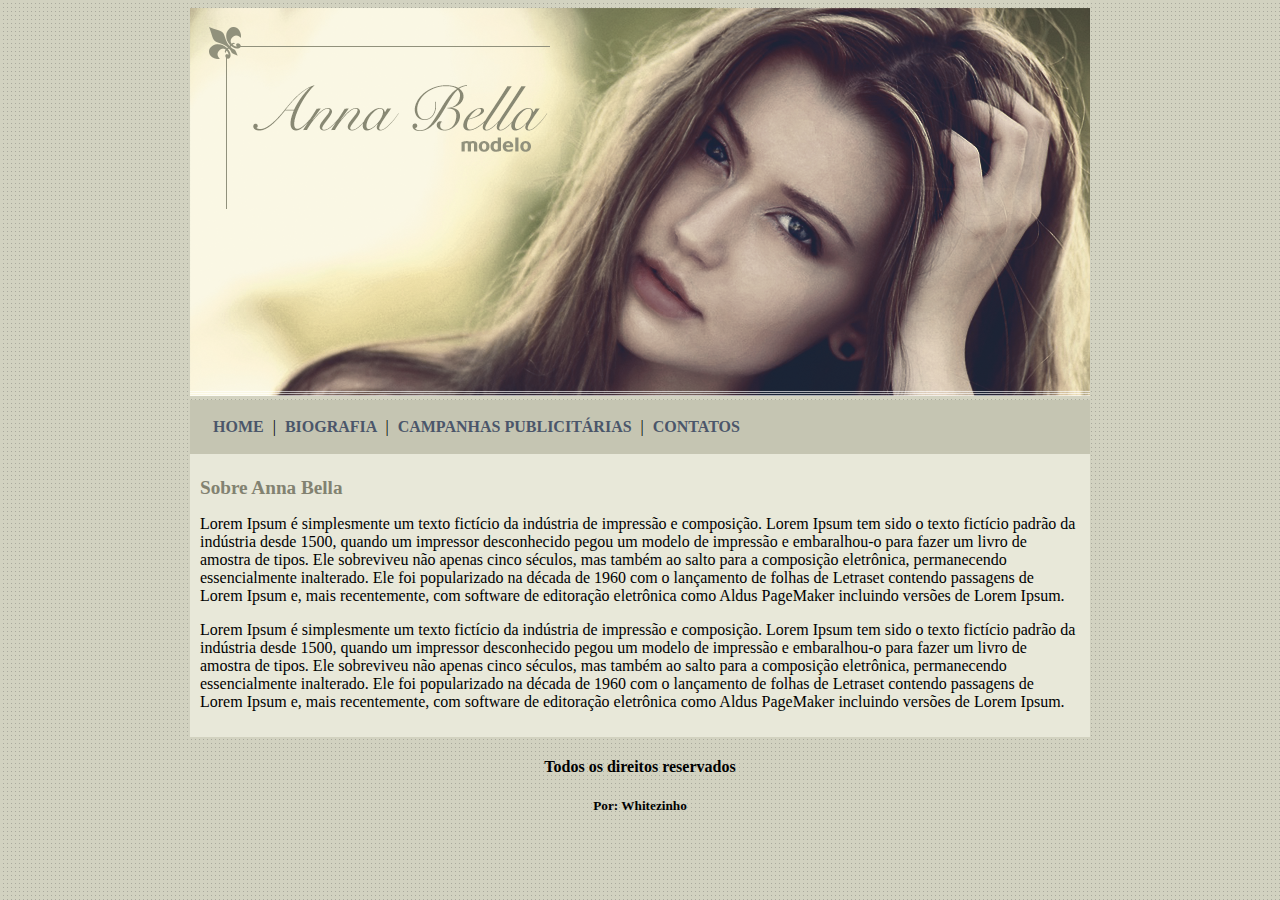
<file: index.html>
<!DOCTYPE html>
<html>
	<head>
	<meta charset="utf-8">
	<title>Anna Bella Oficial</title>

	<link rel="stylesheet" type="text/css" href="estilo.css">

	</head>

	<body>

		<div id="principal">
 
			<img src="imagens/capa.png">

			<div id="menu">
				<a href="index.html"> HOME </a> |
				<a href="biografia.html"> BIOGRAFIA </a> |
				<a href="campanhas-publicitaris.html"> CAMPANHAS PUBLICITÁRIAS </a> |
				<a href="contatos.html"> CONTATOS </a> 
			</div>

			<div id="conteudo"> <!-- inico do conteudo -->
				
				<h1>Sobre Anna Bella</h1>
				<p>
					Lorem Ipsum é simplesmente um texto fictício da indústria de impressão e composição. Lorem Ipsum tem sido o texto fictício padrão da indústria desde 1500, quando um impressor desconhecido pegou um modelo de impressão e embaralhou-o para fazer um livro de amostra de tipos. Ele sobreviveu não apenas cinco séculos, mas também ao salto para a composição eletrônica, permanecendo essencialmente inalterado. Ele foi popularizado na década de 1960 com o lançamento de folhas de Letraset contendo passagens de Lorem Ipsum e, mais recentemente, com software de editoração eletrônica como Aldus PageMaker incluindo versões de Lorem Ipsum.
				</p>

				<p>
					Lorem Ipsum é simplesmente um texto fictício da indústria de impressão e composição. Lorem Ipsum tem sido o texto fictício padrão da indústria desde 1500, quando um impressor desconhecido pegou um modelo de impressão e embaralhou-o para fazer um livro de amostra de tipos. Ele sobreviveu não apenas cinco séculos, mas também ao salto para a composição eletrônica, permanecendo essencialmente inalterado. Ele foi popularizado na década de 1960 com o lançamento de folhas de Letraset contendo passagens de Lorem Ipsum e, mais recentemente, com software de editoração eletrônica como Aldus PageMaker incluindo versões de Lorem Ipsum.
				</p>


			</div> <!-- fim do conteudo -->

			<div id="rodape">
				<h4>Todos os direitos reservados</h4>
				<h5>Por: Whitezinho</h5>
			</div>

		</div>

	</body>
</html>
</file>
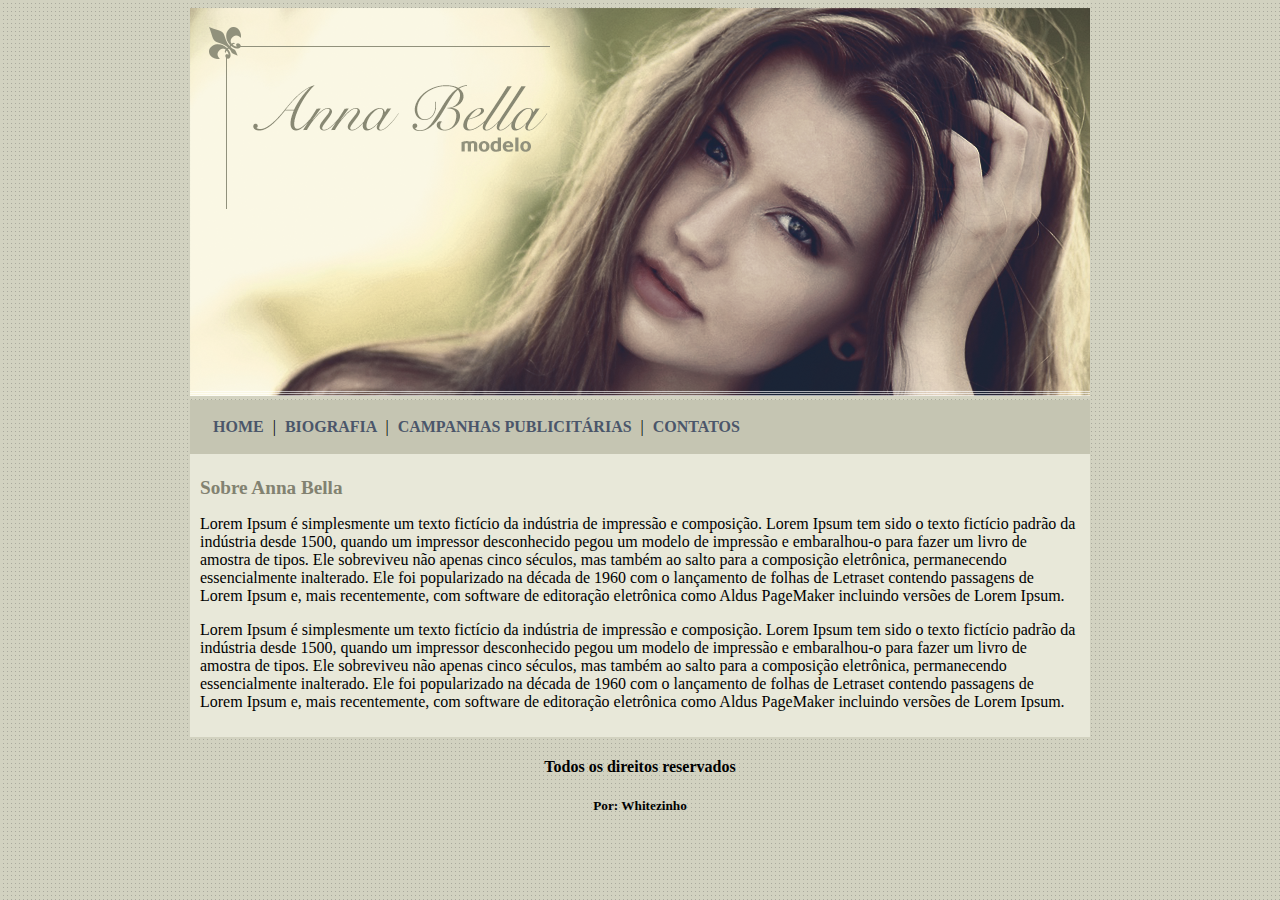
<file: biografia.html>
<!DOCTYPE html>
<html>
	<head>
	<meta charset="utf-8">
	<title>Anna Bella Biografia</title>

	<link rel="stylesheet" type="text/css" href="estilo.css">

	</head>

	<body>

		<div id="principal">
 
			<img src="imagens/capa.png">

			<div id="menu">
				<a href="index.html"> HOME </a> |
				<a href="biografia.html"> BIOGRAFIA </a> |
				<a href="campanhas-publicitaris.html"> CAMPANHAS PUBLICITÁRIAS </a> |
				<a href="contatos.html"> CONTATOS </a> 
			</div>

			<div id="conteudo"> <!-- inico do conteudo -->
				
				<h1>Sobre Anna Bella</h1>
				<p>
					Lorem Ipsum é simplesmente um texto fictício da indústria de impressão e composição. Lorem Ipsum tem sido o texto fictício padrão da indústria desde 1500, quando um impressor desconhecido pegou um modelo de impressão e embaralhou-o para fazer um livro de amostra de tipos. Ele sobreviveu não apenas cinco séculos, mas também ao salto para a composição eletrônica, permanecendo essencialmente inalterado. Ele foi popularizado na década de 1960 com o lançamento de folhas de Letraset contendo passagens de Lorem Ipsum e, mais recentemente, com software de editoração eletrônica como Aldus PageMaker incluindo versões de Lorem Ipsum.
				</p>

				<p>
					Lorem Ipsum é simplesmente um texto fictício da indústria de impressão e composição. Lorem Ipsum tem sido o texto fictício padrão da indústria desde 1500, quando um impressor desconhecido pegou um modelo de impressão e embaralhou-o para fazer um livro de amostra de tipos. Ele sobreviveu não apenas cinco séculos, mas também ao salto para a composição eletrônica, permanecendo essencialmente inalterado. Ele foi popularizado na década de 1960 com o lançamento de folhas de Letraset contendo passagens de Lorem Ipsum e, mais recentemente, com software de editoração eletrônica como Aldus PageMaker incluindo versões de Lorem Ipsum.
				</p>


			</div> <!-- fim do conteudo -->

			<div id="rodape">
				<h4>Todos os direitos reservados</h4>
				<h5>Por: Whitezinho</h5>
			</div>

		</div>

	</body>
</html>
</file>
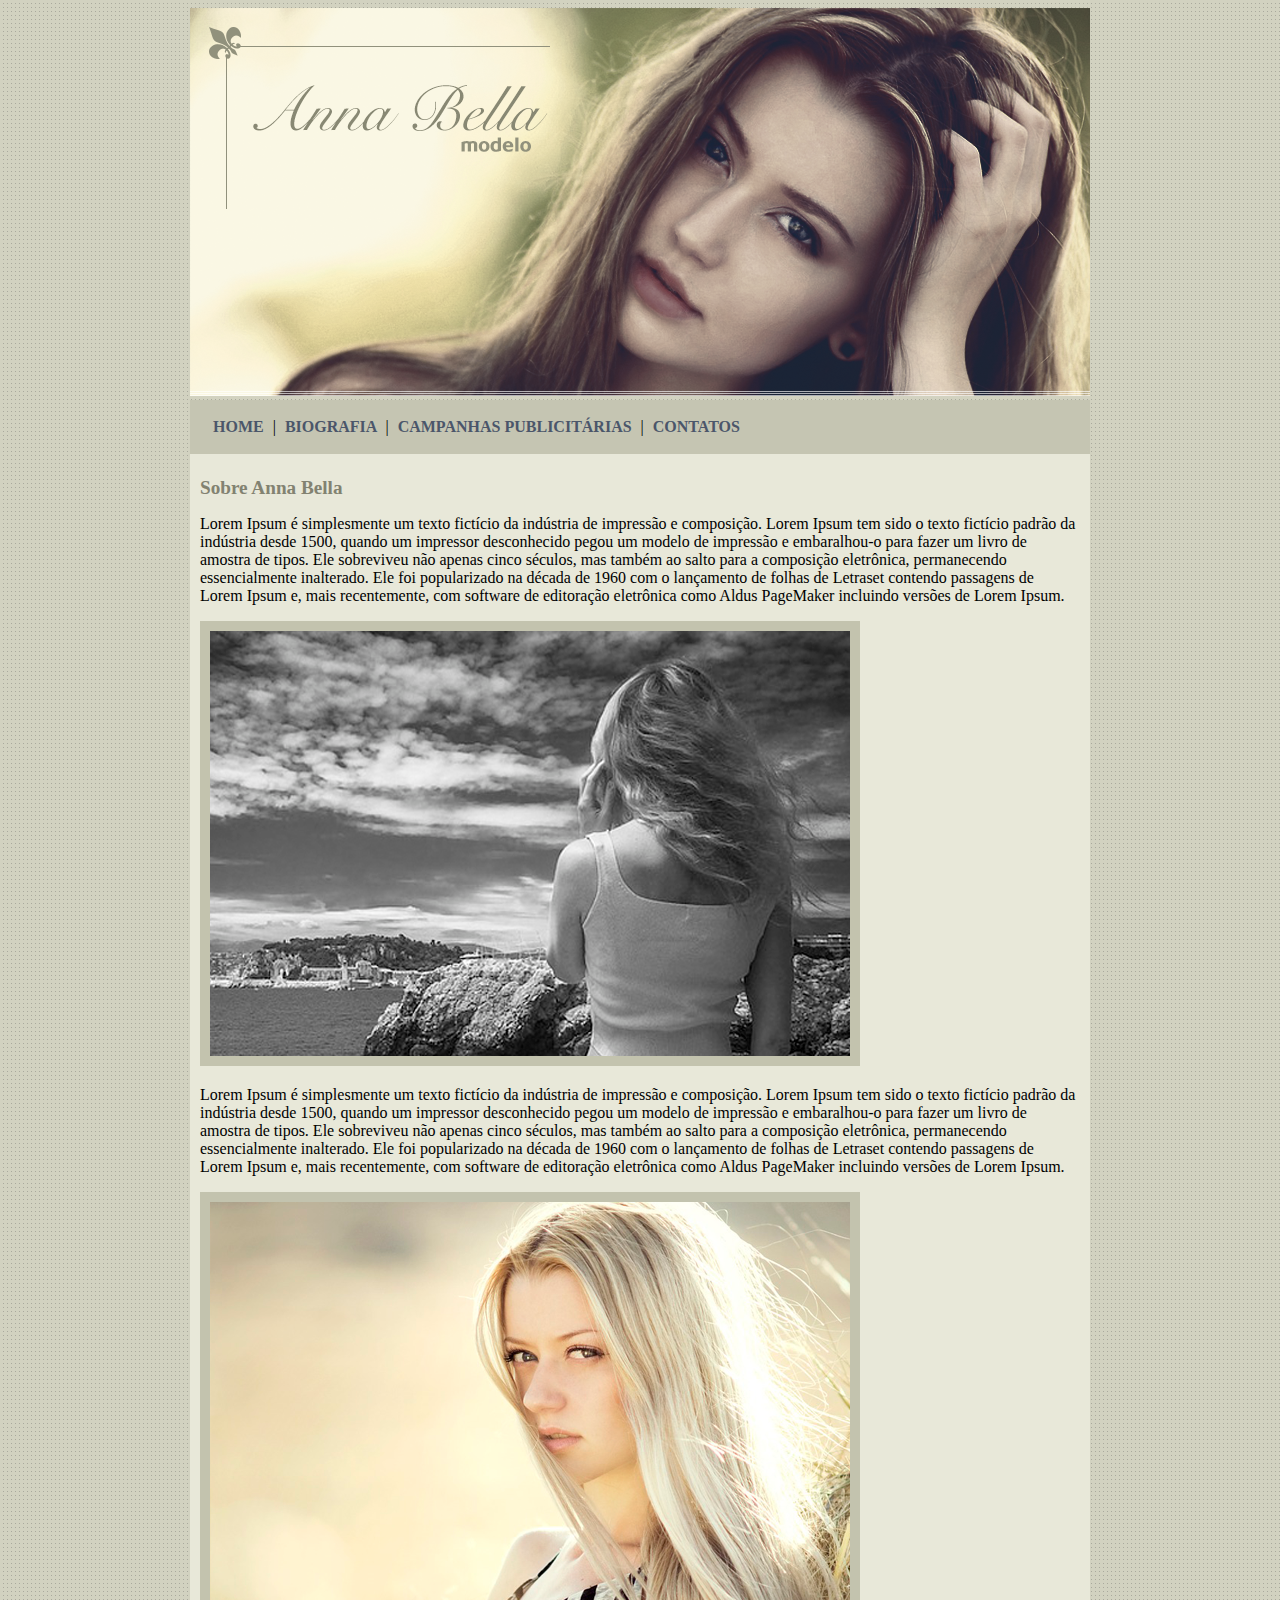
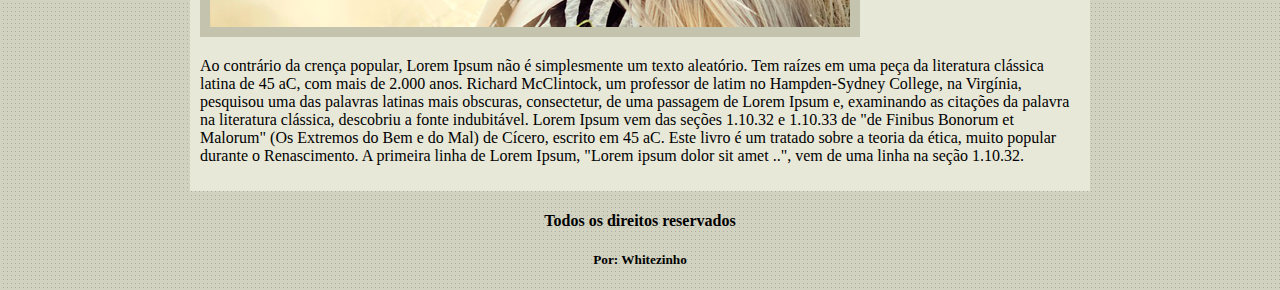
<file: campanhas-publicitaris.html>
<!DOCTYPE html>
<html>
	<head>
	<meta charset="utf-8">
	<title>Campanhas Publicitárias</title>

	<link rel="stylesheet" type="text/css" href="estilo.css">

	</head>

	<body>

		<div id="principal">
 
			<img src="imagens/capa.png">

			<div id="menu">
				<a href="index.html"> HOME </a> |
				<a href="biografia.html"> BIOGRAFIA </a> |
				<a href="campanhas-publicitaris.html"> CAMPANHAS PUBLICITÁRIAS </a> |
				<a href="contatos.html"> CONTATOS </a> 
			</div>

			<div id="conteudo"> <!-- inico do conteudo -->
				
				<h1>Sobre Anna Bella</h1>
				<p>
					Lorem Ipsum é simplesmente um texto fictício da indústria de impressão e composição. Lorem Ipsum tem sido o texto fictício padrão da indústria desde 1500, quando um impressor desconhecido pegou um modelo de impressão e embaralhou-o para fazer um livro de amostra de tipos. Ele sobreviveu não apenas cinco séculos, mas também ao salto para a composição eletrônica, permanecendo essencialmente inalterado. Ele foi popularizado na década de 1960 com o lançamento de folhas de Letraset contendo passagens de Lorem Ipsum e, mais recentemente, com software de editoração eletrônica como Aldus PageMaker incluindo versões de Lorem Ipsum.
				</p>

				<img src="imagens/foto1.png" class="img-campanha">

				<p>
					Lorem Ipsum é simplesmente um texto fictício da indústria de impressão e composição. Lorem Ipsum tem sido o texto fictício padrão da indústria desde 1500, quando um impressor desconhecido pegou um modelo de impressão e embaralhou-o para fazer um livro de amostra de tipos. Ele sobreviveu não apenas cinco séculos, mas também ao salto para a composição eletrônica, permanecendo essencialmente inalterado. Ele foi popularizado na década de 1960 com o lançamento de folhas de Letraset contendo passagens de Lorem Ipsum e, mais recentemente, com software de editoração eletrônica como Aldus PageMaker incluindo versões de Lorem Ipsum.
				</p>

				<img src="imagens/foto2.png" class="img-campanha">

				<p>
					Ao contrário da crença popular, Lorem Ipsum não é simplesmente um texto aleatório. Tem raízes em uma peça da literatura clássica latina de 45 aC, com mais de 2.000 anos. Richard McClintock, um professor de latim no Hampden-Sydney College, na Virgínia, pesquisou uma das palavras latinas mais obscuras, consectetur, de uma passagem de Lorem Ipsum e, examinando as citações da palavra na literatura clássica, descobriu a fonte indubitável. Lorem Ipsum vem das seções 1.10.32 e 1.10.33 de "de Finibus Bonorum et Malorum" (Os Extremos do Bem e do Mal) de Cícero, escrito em 45 aC. Este livro é um tratado sobre a teoria da ética, muito popular durante o Renascimento. A primeira linha de Lorem Ipsum, "Lorem ipsum dolor sit amet ..", vem de uma linha na seção 1.10.32.
				</p>


			</div> <!-- fim do conteudo -->

			<div id="rodape">
				<h4>Todos os direitos reservados</h4>
				<h5>Por: Whitezinho</h5>
			</div>

		</div>

	</body>
</html>
</file>
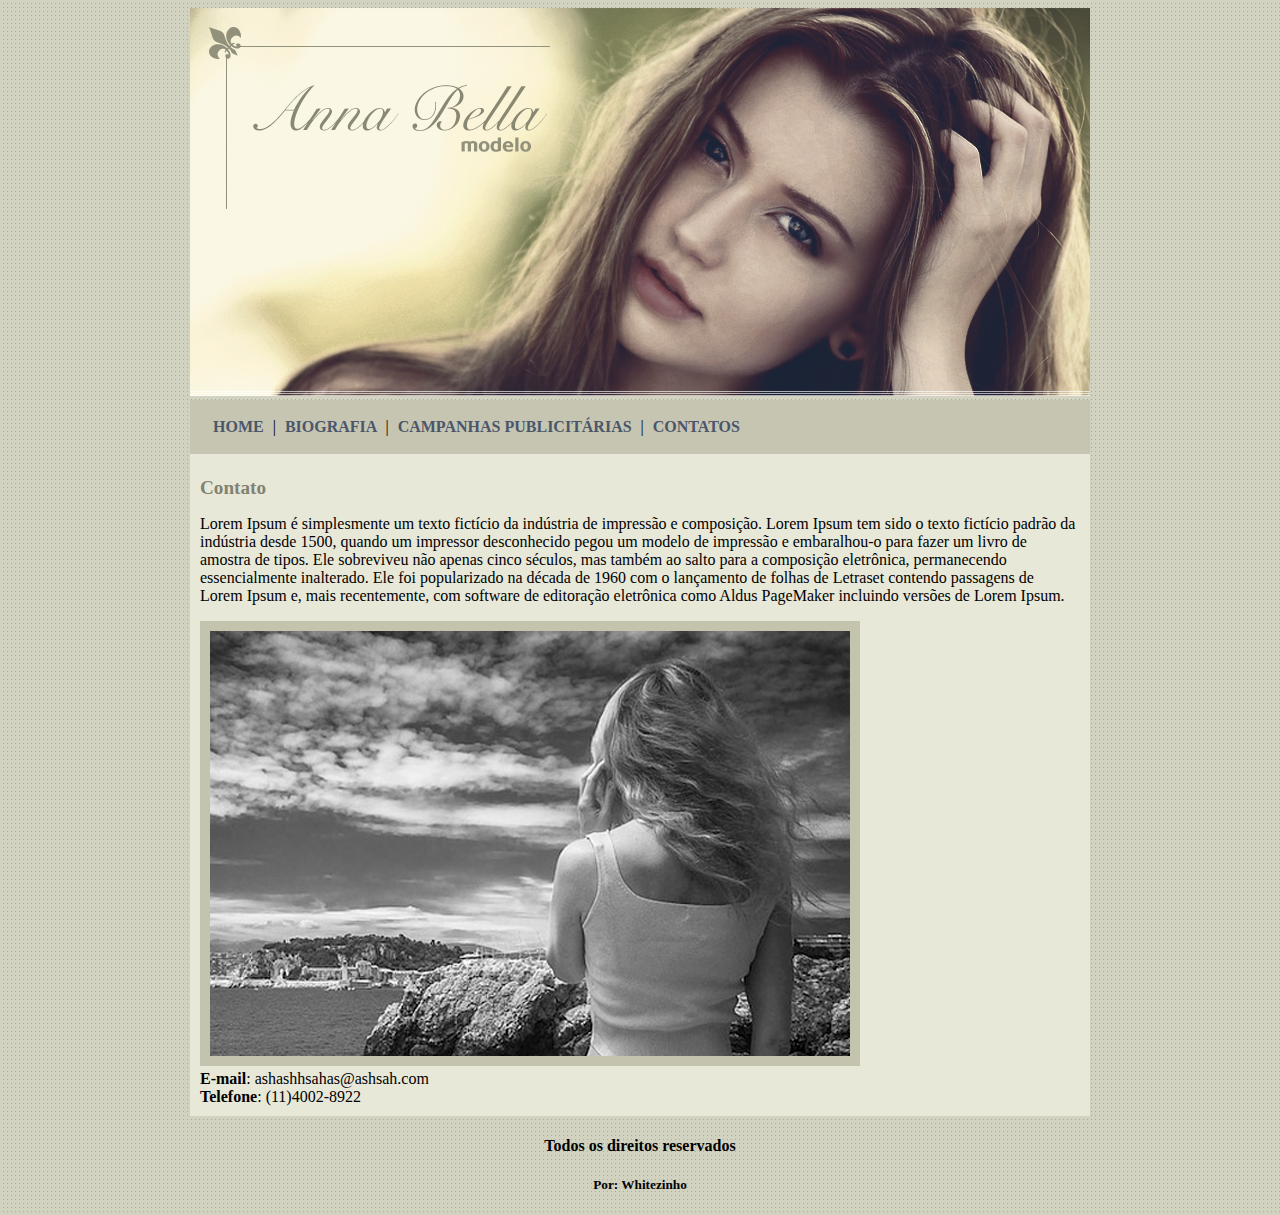
<file: contatos.html>
<!DOCTYPE html>
<html>
	<head>
	<meta charset="utf-8">
	<title>Anna Bella Contatos</title>

	<link rel="stylesheet" type="text/css" href="estilo.css">

	</head>

	<body>

		<div id="principal">
 
			<img src="imagens/capa.png">

			<div id="menu">
				<a href="index.html"> HOME </a> |
				<a href="biografia.html"> BIOGRAFIA </a> |
				<a href="campanhas-publicitaris.html"> CAMPANHAS PUBLICITÁRIAS </a> |
				<a href="contatos.html"> CONTATOS </a> 
			</div>

			<div id="conteudo"> <!-- inico do conteudo -->
				
				<h1>Contato</h1>
				<p>
					Lorem Ipsum é simplesmente um texto fictício da indústria de impressão e composição. Lorem Ipsum tem sido o texto fictício padrão da indústria desde 1500, quando um impressor desconhecido pegou um modelo de impressão e embaralhou-o para fazer um livro de amostra de tipos. Ele sobreviveu não apenas cinco séculos, mas também ao salto para a composição eletrônica, permanecendo essencialmente inalterado. Ele foi popularizado na década de 1960 com o lançamento de folhas de Letraset contendo passagens de Lorem Ipsum e, mais recentemente, com software de editoração eletrônica como Aldus PageMaker incluindo versões de Lorem Ipsum.
				</p>

				<img src="imagens/foto1.png" class="img-campanha">

				<div>
					<strong>E-mail</strong>: ashashhsahas@ashsah.com
					<br>
					<strong>Telefone</strong>: (11)4002-8922
				</div>
				
			</div> <!-- fim do conteudo -->

			<div id="rodape">
				<h4>Todos os direitos reservados</h4>
				<h5>Por: Whitezinho</h5>
			</div>

		</div>

	</body>
</html>
</file>
<file: estilo.css>
body{
	background: #d2d2c1 url(imagens/fundo.png);
	font: 16x Arial, Helvetica, sans-serif;
}

#principal{
	width: 900px;
	margin: 0 auto;
}

#menu{
	background: #c5c5b2;
	padding: 18px;
}
#conteudo{
	background: #e8e8d9;
	padding: 10px;
}

#rodape {
	text-align: center;
}

.centralizar{
	text-align: center;
}

.img-campanha{
	border: 10px solid #c3c3ae;
}

a {
	color: #4b566a;
	text-decoration: none;
	font-weight: bold;
	padding: 5px;
}

h1{
	color: #828271;
	font-size: 1.2em;
}
</file>
